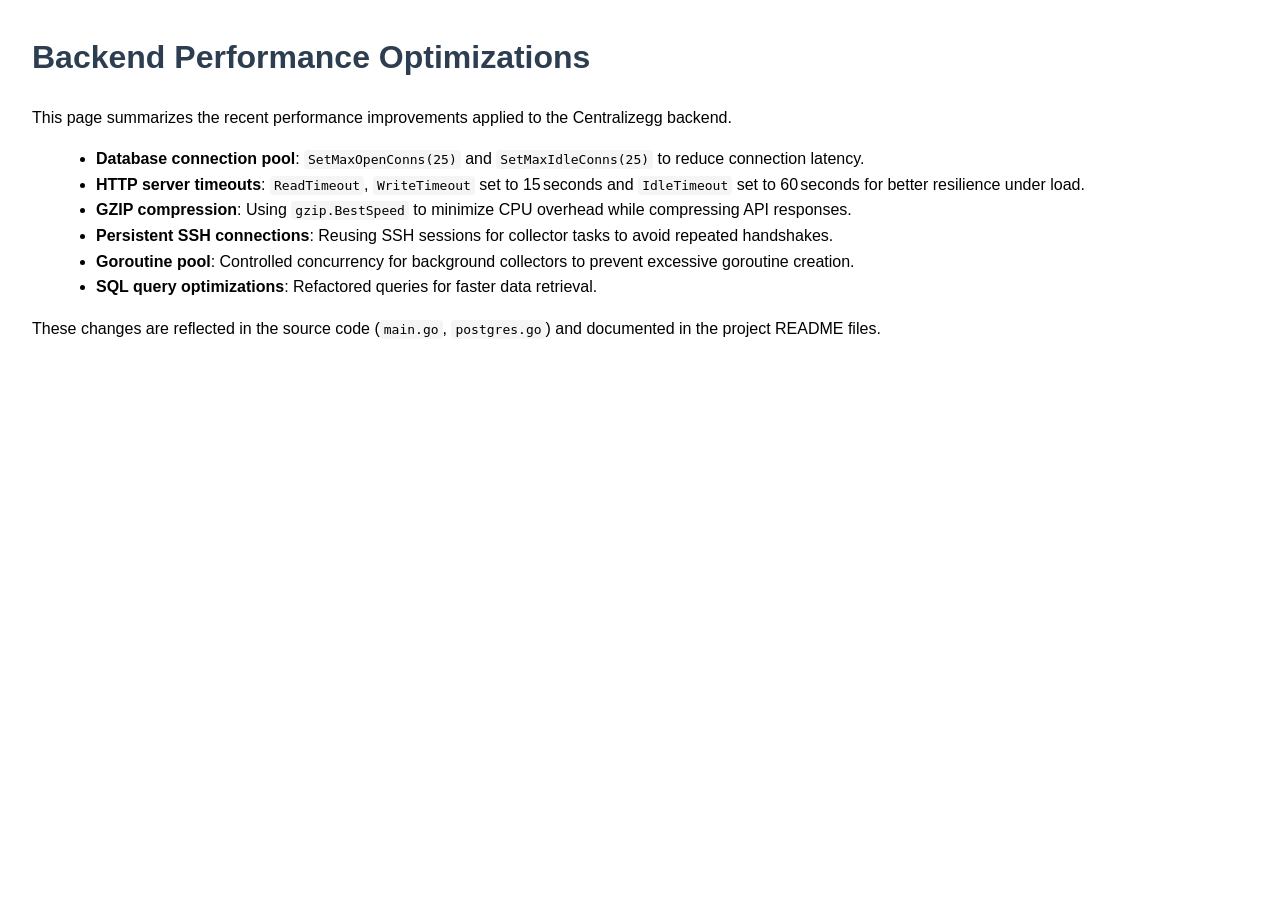
<file: web_centralizegg/static/docs/performance.html>
<!DOCTYPE html>
<html lang="en">

<head>
    <meta charset="UTF-8">
    <title>Backend Performance Optimizations</title>
    <style>
        body {
            font-family: Arial, sans-serif;
            margin: 2rem;
            line-height: 1.6;
        }

        h1 {
            color: #2c3e50;
        }

        ul {
            margin-left: 1.5rem;
        }

        code {
            background: #f5f5f5;
            padding: 2px 4px;
            border-radius: 4px;
        }
    </style>
</head>

<body>
    <h1>Backend Performance Optimizations</h1>
    <p>This page summarizes the recent performance improvements applied to the Centralizegg backend.</p>
    <ul>
        <li><strong>Database connection pool</strong>: <code>SetMaxOpenConns(25)</code> and
            <code>SetMaxIdleConns(25)</code> to reduce connection latency.</li>
        <li><strong>HTTP server timeouts</strong>: <code>ReadTimeout</code>, <code>WriteTimeout</code> set to 15 seconds
            and <code>IdleTimeout</code> set to 60 seconds for better resilience under load.</li>
        <li><strong>GZIP compression</strong>: Using <code>gzip.BestSpeed</code> to minimize CPU overhead while
            compressing API responses.</li>
        <li><strong>Persistent SSH connections</strong>: Reusing SSH sessions for collector tasks to avoid repeated
            handshakes.</li>
        <li><strong>Goroutine pool</strong>: Controlled concurrency for background collectors to prevent excessive
            goroutine creation.</li>
        <li><strong>SQL query optimizations</strong>: Refactored queries for faster data retrieval.</li>
    </ul>
    <p>These changes are reflected in the source code (<code>main.go</code>, <code>postgres.go</code>) and documented in
        the project README files.</p>
</body>

</html>
</file>
